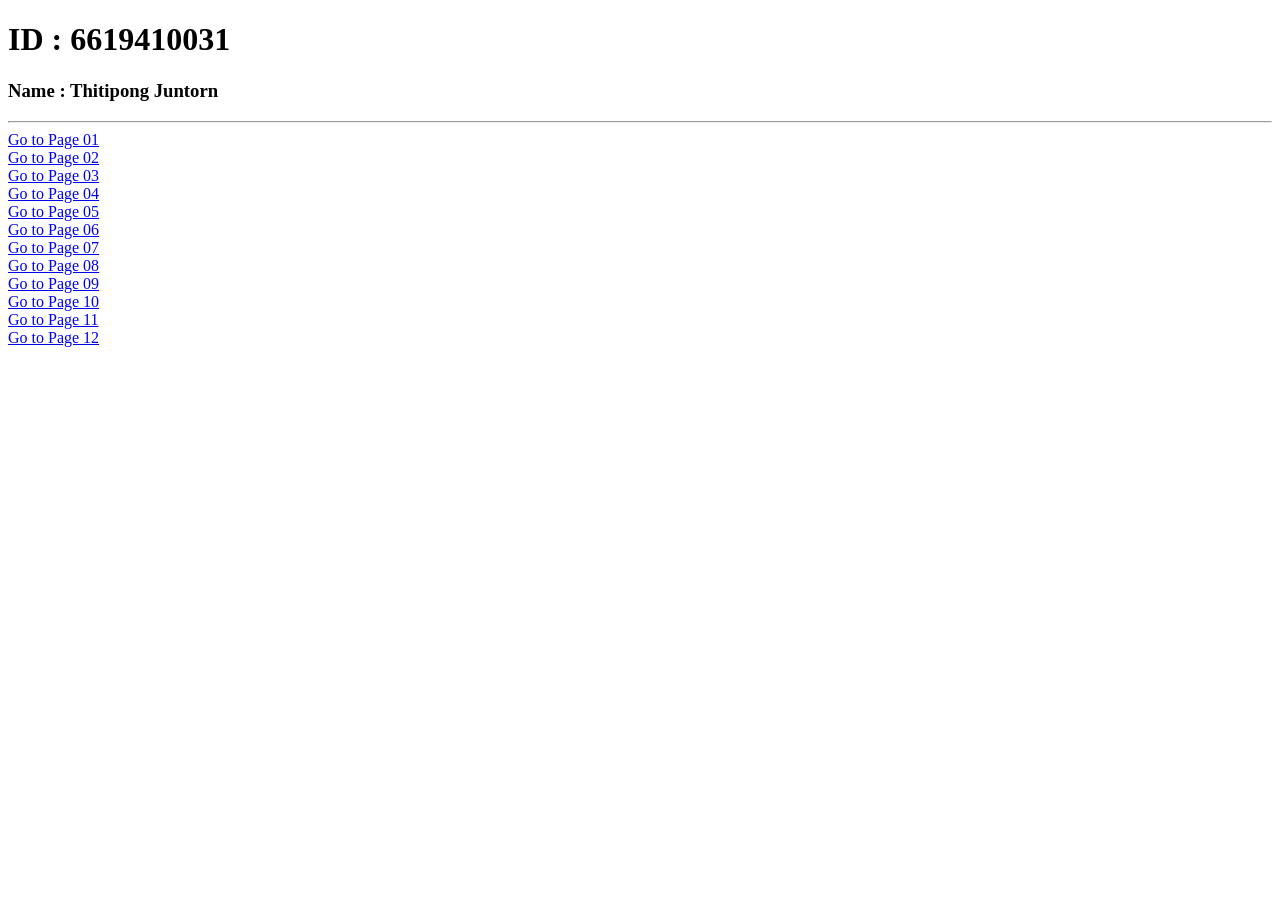
<file: index.html>
<!DOCTYPE html>
<html lang="en">
<head>
    <meta charset="UTF-8">
    <meta name="viewport" content="width=device-width, initial-scale=1.0">
    <title>Document</title>
</head>
<body>
    <h1>ID : 6619410031</h1>
    <h3>Name : Thitipong  Juntorn</h3>
    <hr />
    <!-- โจทย์ ทำลิ้งค์เพื่อเปิดไปยังเพจ mypage01-12เเละmyquiz -->
     
    <a href="./mypage01.html" target="_blank">Go to Page 01</a>
    <br />
    <a href="./mypage02.html" target="_blank">Go to Page 02</a>
    <br />
    <a href="./mypage03.html" target="_blank">Go to Page 03</a>
    <br />
    <a href="./mypage04.html" target="_blank">Go to Page 04</a>
    <br />
    <a href="./mypage05.html" target="_blank">Go to Page 05</a>
    <br />
    <a href="./mypage06.html" target="_blank">Go to Page 06</a>
    <br />
    <a href="./mypage07.html" target="_blank">Go to Page 07</a>
    <br />
    <a href="./mypage08.html" target="_blank">Go to Page 08</a>
    <br />
    <a href="./mypage09.html" target="_blank">Go to Page 09</a>
    <br />
    <a href="./mypage010.html" target="_blank">Go to Page 10</a>
    <br />
    <a href="./mypage011.html" target="_blank">Go to Page 11</a>
    <br />
    <a href="./mypage012.html" target="_blank">Go to Page 12</a>
    <br />

</body>
</html>
</file>
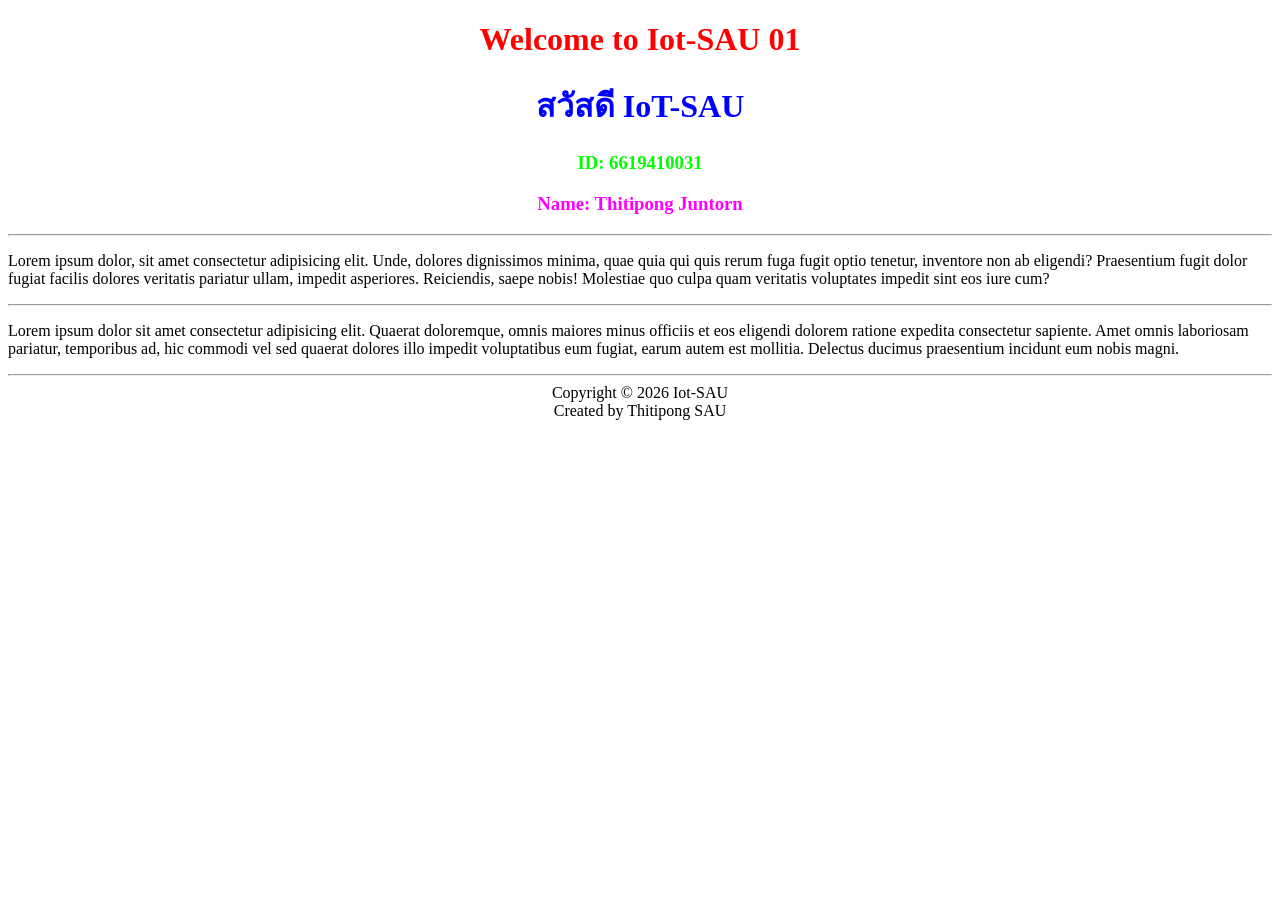
<file: mypage01.html>
<!DOCTYPE html>
<html lang="en">
<head>
    <meta charset="UTF-8">
    <meta name="viewport" content="width=device-width, initial-scale=1.0">
    <title>Document</title>
</head>
<body>
    <!-- CSS: Inline Style หรือการเขียนใส่ใน HTML -->

    <h1 style="color: red; text-align: center;">Welcome to Iot-SAU 01</h1>
    <h1 style="color: #0000FF; text-align: center;">สวัสดี IoT-SAU</h1>
    <h3 style="color: rgb(0, 255, 0); text-align: center;">ID: 6619410031</h3>
    <h3 style="color: #f0f; text-align: center;">Name: Thitipong Juntorn</h3>
    <hr>
    <p>
        Lorem ipsum dolor, sit amet consectetur adipisicing elit. Unde, dolores dignissimos minima, quae quia qui quis rerum fuga fugit optio tenetur, inventore non ab eligendi? Praesentium fugit dolor fugiat facilis dolores veritatis pariatur ullam, impedit asperiores. Reiciendis, saepe nobis! Molestiae quo culpa quam veritatis voluptates impedit sint eos iure cum?
    </p>
    <hr>
    <p>
        Lorem ipsum dolor sit amet consectetur adipisicing elit. Quaerat doloremque, omnis maiores minus officiis et eos eligendi dolorem ratione expedita consectetur sapiente. Amet omnis laboriosam pariatur, temporibus ad, hic commodi vel sed quaerat dolores illo impedit voluptatibus eum fugiat, earum autem est mollitia. Delectus ducimus praesentium incidunt eum nobis magni.
    </p>
    <hr>
    <div style="text-align: center;">
        <span>Copyright &copy; 2026 Iot-SAU</span>
        <br>
        <span>Created by Thitipong SAU</span>
    </div>
</body>
</html>
</file>
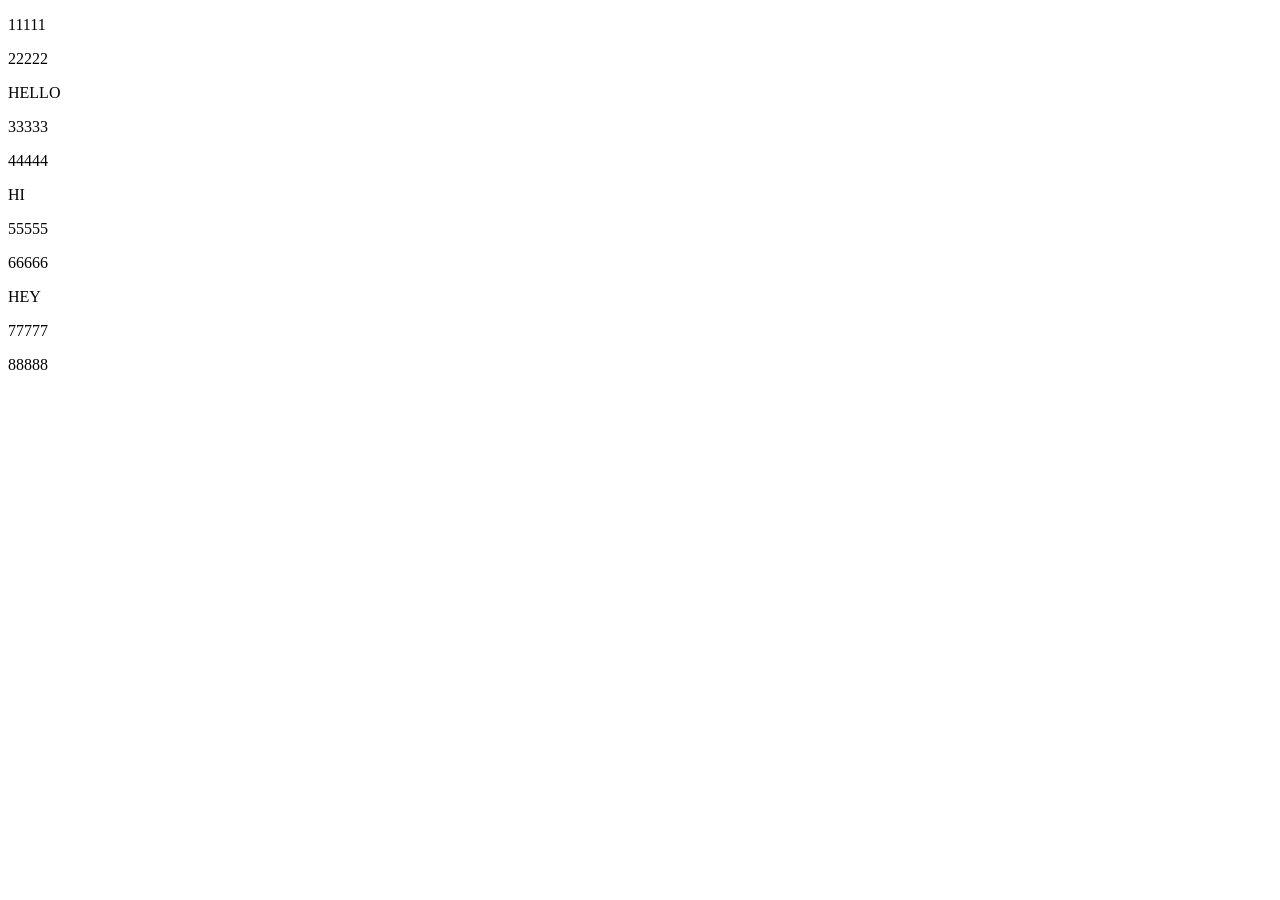
<file: mypage010.html>
<!doctype html>

<html lang="en">
  <head>
    <meta charset="UTF-8" />
    <meta name="viewport" content="width=device-width, initial-scale=1.0" />
    <title>Document</title>
    <style>
        /* selector: Adjacent Selector */
        /* S1 + S2 คือ S2 ที่อยู่ติดกับ S1 ในลำดับเดียวกัน */
        #aa + p {
            color: red;
        }
    </style>
  </head>

  <body>
    <div id="aa">
      <p>11111</p>
      <p>22222</p>
      <span>HELLO</span>
      <div id="bb">
        <p>33333</p>
        <div id="cc">
          <p>44444</p>
          <span>HI</span>
        </div>
        <p>55555</p>
      </div>
      <p>66666</p>
    </div>
    <span>HEY</span>
    <p>77777</p>
    <p>88888</p>
  </body>
</html>
</file>
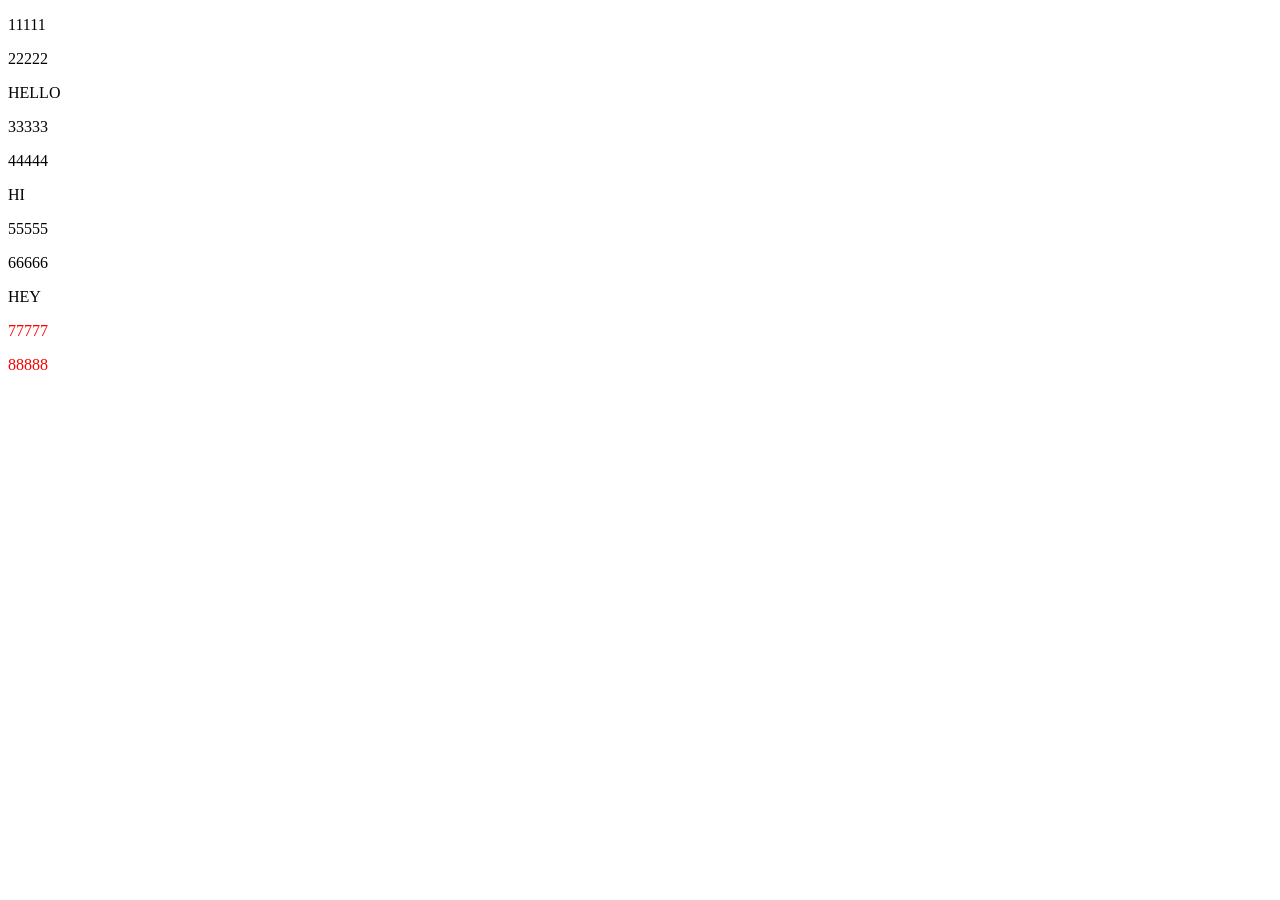
<file: mypage011.html>
<!doctype html>

<html lang="en">
  <head>
    <meta charset="UTF-8" />
    <meta name="viewport" content="width=device-width, initial-scale=1.0" />
    <title>Document</title>
    <style>
        /* selector: General Sibling Selector */
        /* S1 ~ S2 คือ S2 ที่อยู่หลัง S1 ทั้งหมด */
        #aa ~ p {
            color: red;
        }
    </style>
  </head>

  <body>
    <div id="aa">
      <p>11111</p>
      <p>22222</p>
      <span>HELLO</span>
      <div id="bb">
        <p>33333</p>
        <div id="cc">
          <p>44444</p>
          <span>HI</span>
        </div>
        <p>55555</p>
      </div>
      <p>66666</p>
    </div>
    <span>HEY</span>
    <p>77777</p>
    <p>88888</p>
  </body>
</html>
</file>
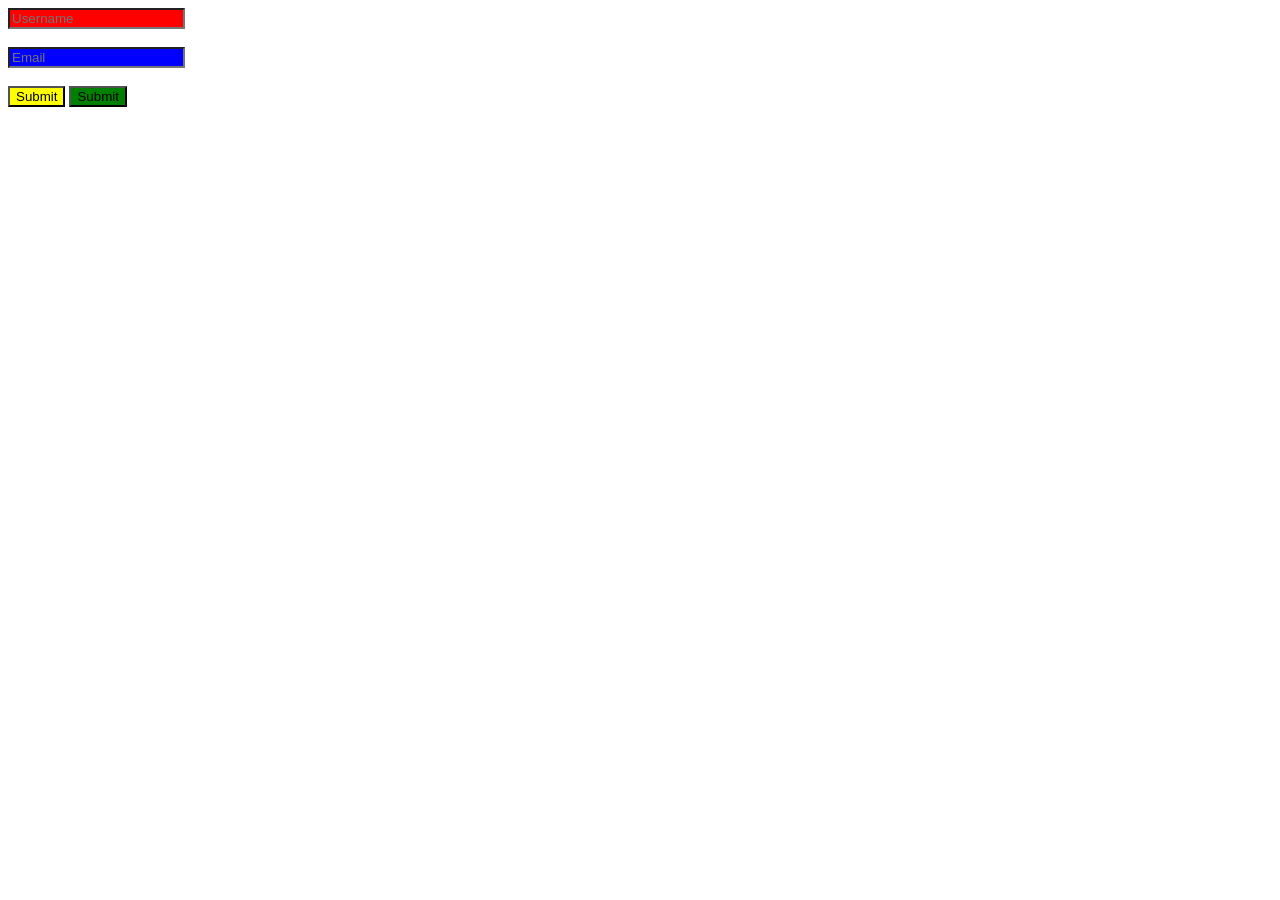
<file: mypage012.html>
<!DOCTYPE html>
<html lang="en">
<head>
    <meta charset="UTF-8">
    <meta name="viewport" content="width=device-width, initial-scale=1.0">
    <title>Document</title>
    <style>
        /* Selector: Attribute Selector */
        input[type="text"] {
            background-color: red;
        }
        input[type="email"] {
            background-color: blue;
        }
        button[type="submit"] {
            background-color: yellow;
        }
        button[type="reset"] {
            background-color: green;
        }
    </style>
</head>
<body>
    <form action="">
        <input type="text" placeholder="Username">
        <br><br>
        <input type="email" placeholder="Email">
        <br><br>
        <button type="submit">Submit</button>
        <button type="reset">Submit</button>

</body>
</html>
</file>
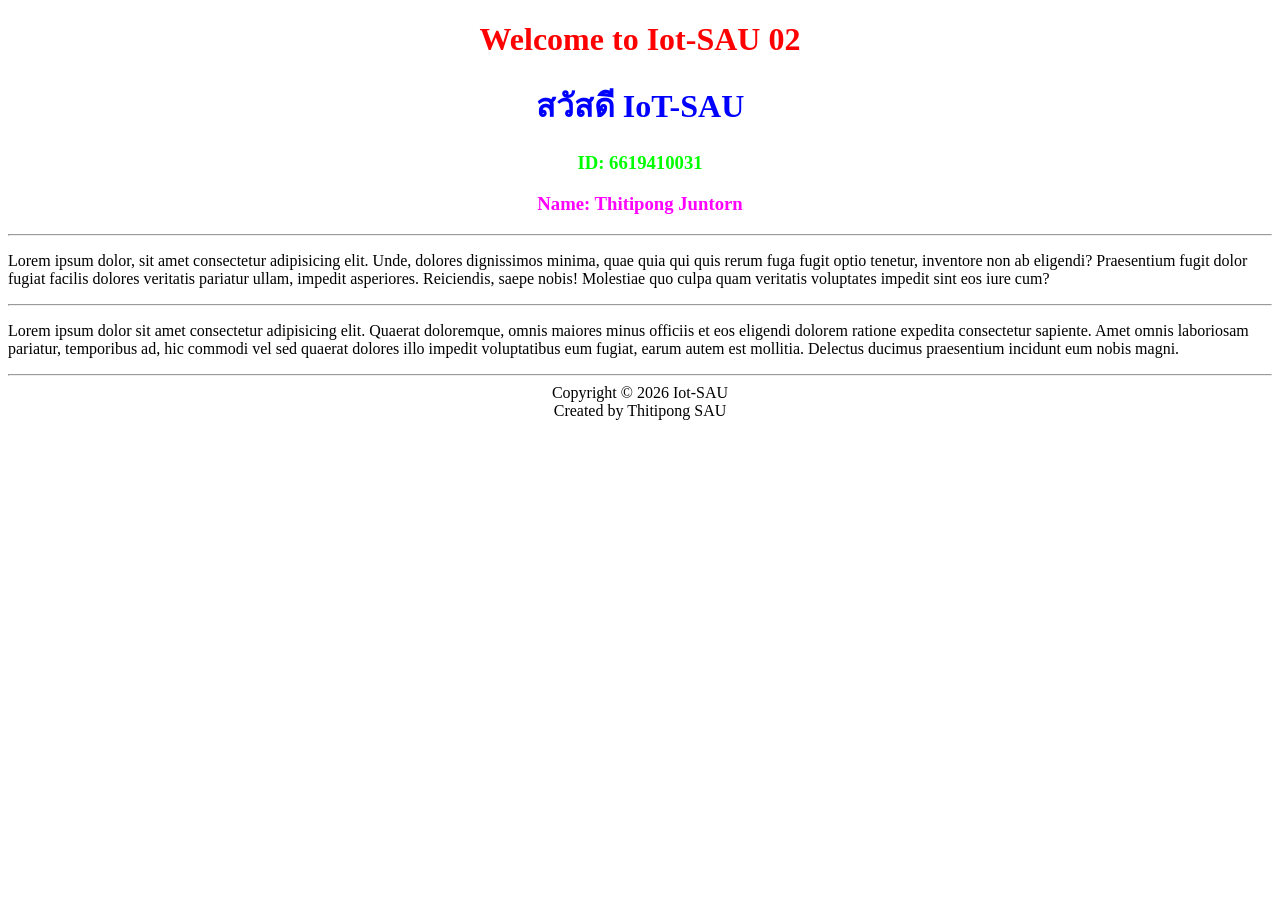
<file: mypage02.html>
<!DOCTYPE html>
<html lang="en">
<head>
    <meta charset="UTF-8">
    <meta name="viewport" content="width=device-width, initial-scale=1.0">
    <title>Document</title>
    <style>
        /* ต้องมี Selectors */
        #aa {
            color: red;
            text-align: center;
        }
        #bb {
            color: #0000FF;
            text-align: center;
        }
        #cc {
            color: rgb(0, 255, 0);
            text-align: center;
        }
        #dd {
            color: #f0f;
            text-align: center;
        }
        #ee {
            text-align: center;
        }
    </style>
</head>
<body>
    <!-- CSS: Internal Style -->

    <h1 id="aa">Welcome to Iot-SAU 02</h1>
    <h1 id="bb">สวัสดี IoT-SAU</h1>
    <h3 id="cc">ID: 6619410031</h3>
    <h3 id="dd">Name: Thitipong Juntorn</h3>
    <hr>
    <p>
        Lorem ipsum dolor, sit amet consectetur adipisicing elit. Unde, dolores dignissimos minima, quae quia qui quis rerum fuga fugit optio tenetur, inventore non ab eligendi? Praesentium fugit dolor fugiat facilis dolores veritatis pariatur ullam, impedit asperiores. Reiciendis, saepe nobis! Molestiae quo culpa quam veritatis voluptates impedit sint eos iure cum?
    </p>
    <hr>
    <p>
        Lorem ipsum dolor sit amet consectetur adipisicing elit. Quaerat doloremque, omnis maiores minus officiis et eos eligendi dolorem ratione expedita consectetur sapiente. Amet omnis laboriosam pariatur, temporibus ad, hic commodi vel sed quaerat dolores illo impedit voluptatibus eum fugiat, earum autem est mollitia. Delectus ducimus praesentium incidunt eum nobis magni.
    </p>
    <hr>
    <div id="ee">
        <span>Copyright &copy; 2026 Iot-SAU</span>
        <br>
        <span>Created by Thitipong SAU</span>
    </div>
</body>
</html>
</file>
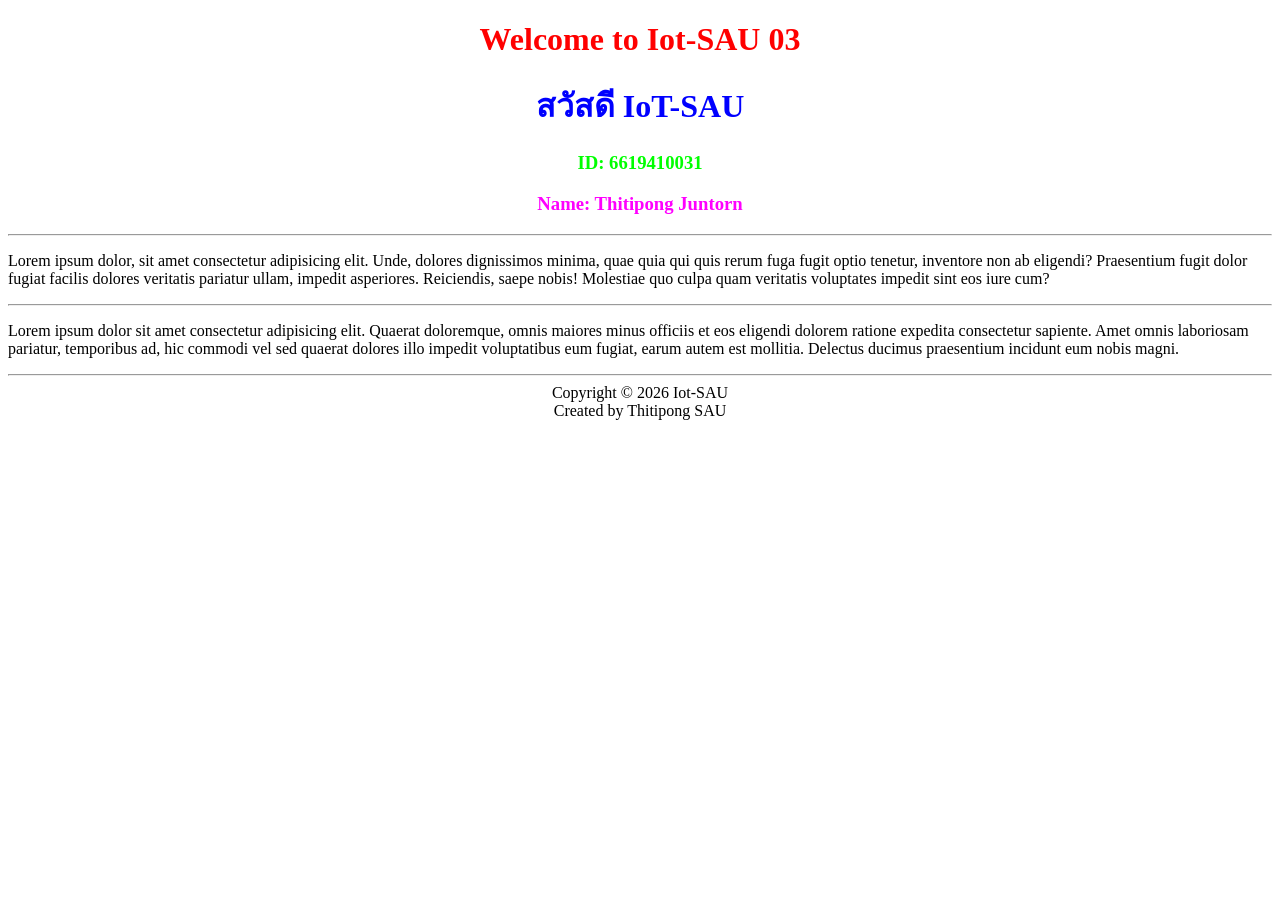
<file: mypage03.html>
<!DOCTYPE html>
<html lang="en">
<head>
    <meta charset="UTF-8">
    <meta name="viewport" content="width=device-width, initial-scale=1.0">
    <title>Document</title>
    <link rel="stylesheet" href="./css/style03.css">
</head>
<body>
    <!-- CSS: External Style หรือการเขียนใส่นอก HTML -->

    <h1 id="aa">Welcome to Iot-SAU 03</h1>
    <h1 id="bb">สวัสดี IoT-SAU</h1>
    <h3 id="cc">ID: 6619410031</h3>
    <h3 id="dd">Name: Thitipong Juntorn</h3>
    <hr>
    <p>
        Lorem ipsum dolor, sit amet consectetur adipisicing elit. Unde, dolores dignissimos minima, quae quia qui quis rerum fuga fugit optio tenetur, inventore non ab eligendi? Praesentium fugit dolor fugiat facilis dolores veritatis pariatur ullam, impedit asperiores. Reiciendis, saepe nobis! Molestiae quo culpa quam veritatis voluptates impedit sint eos iure cum?
    </p>
    <hr>
    <p>
        Lorem ipsum dolor sit amet consectetur adipisicing elit. Quaerat doloremque, omnis maiores minus officiis et eos eligendi dolorem ratione expedita consectetur sapiente. Amet omnis laboriosam pariatur, temporibus ad, hic commodi vel sed quaerat dolores illo impedit voluptatibus eum fugiat, earum autem est mollitia. Delectus ducimus praesentium incidunt eum nobis magni.
    </p>
    <hr>
    <div id="ee">
        <span>Copyright &copy; 2026 Iot-SAU</span>
        <br>
        <span>Created by Thitipong SAU</span>
    </div>
</body>
</html>
</file>
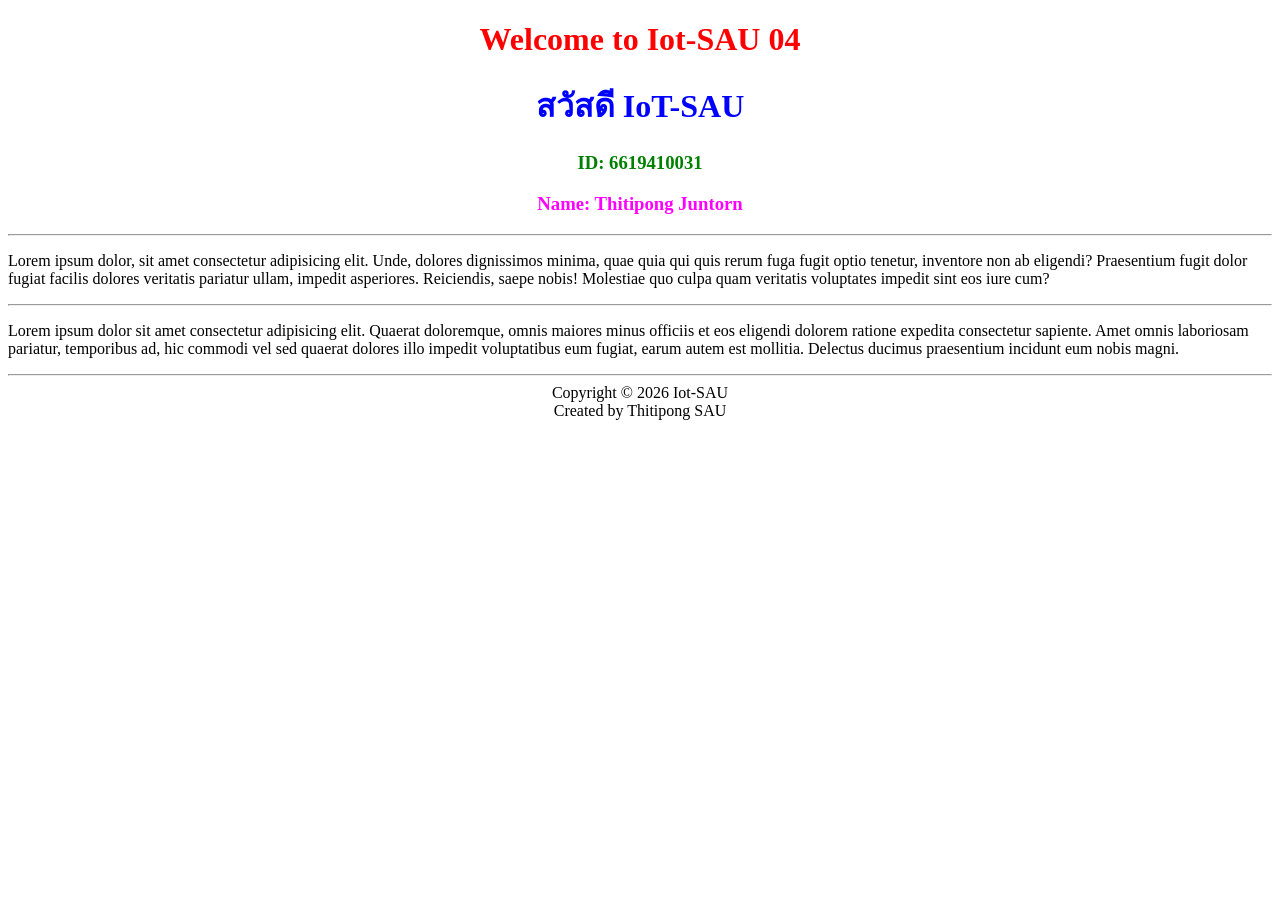
<file: mypage04.html>
<!DOCTYPE html>
<html lang="en">
<head>
    <meta charset="UTF-8">
    <meta name="viewport" content="width=device-width, initial-scale=1.0">
    <title>Document</title>
    <style>
        /* ต้องมี Selectors */
        #wow {
            color: blue;
            text-align: center;
        }
        #ee {
            text-align: center;
        }
    </style>
    <link rel="stylesheet" href="./css/style04.css">
</head>
<body>
    <!-- CSS: Inline Style, Internal ,External Style 3style -->

    <h1 style="color:red; text-align: center;">Welcome to Iot-SAU 04</h1>
    <h1 id ="wow">สวัสดี IoT-SAU</h1>
    <h3 id="woo">ID: 6619410031</h3>
    <h3 style="color: #f0f; text-align: center;">Name: Thitipong Juntorn</h3>
    <hr>
    <p>
        Lorem ipsum dolor, sit amet consectetur adipisicing elit. Unde, dolores dignissimos minima, quae quia qui quis rerum fuga fugit optio tenetur, inventore non ab eligendi? Praesentium fugit dolor fugiat facilis dolores veritatis pariatur ullam, impedit asperiores. Reiciendis, saepe nobis! Molestiae quo culpa quam veritatis voluptates impedit sint eos iure cum?
    </p>
    <hr>
    <p>
        Lorem ipsum dolor sit amet consectetur adipisicing elit. Quaerat doloremque, omnis maiores minus officiis et eos eligendi dolorem ratione expedita consectetur sapiente. Amet omnis laboriosam pariatur, temporibus ad, hic commodi vel sed quaerat dolores illo impedit voluptatibus eum fugiat, earum autem est mollitia. Delectus ducimus praesentium incidunt eum nobis magni.
    </p>
    <hr>
    <div id="ee">
        <span>Copyright &copy; 2026 Iot-SAU</span>
        <br>
        <span>Created by Thitipong SAU</span>
    </div>
</body>
</html>
</file>
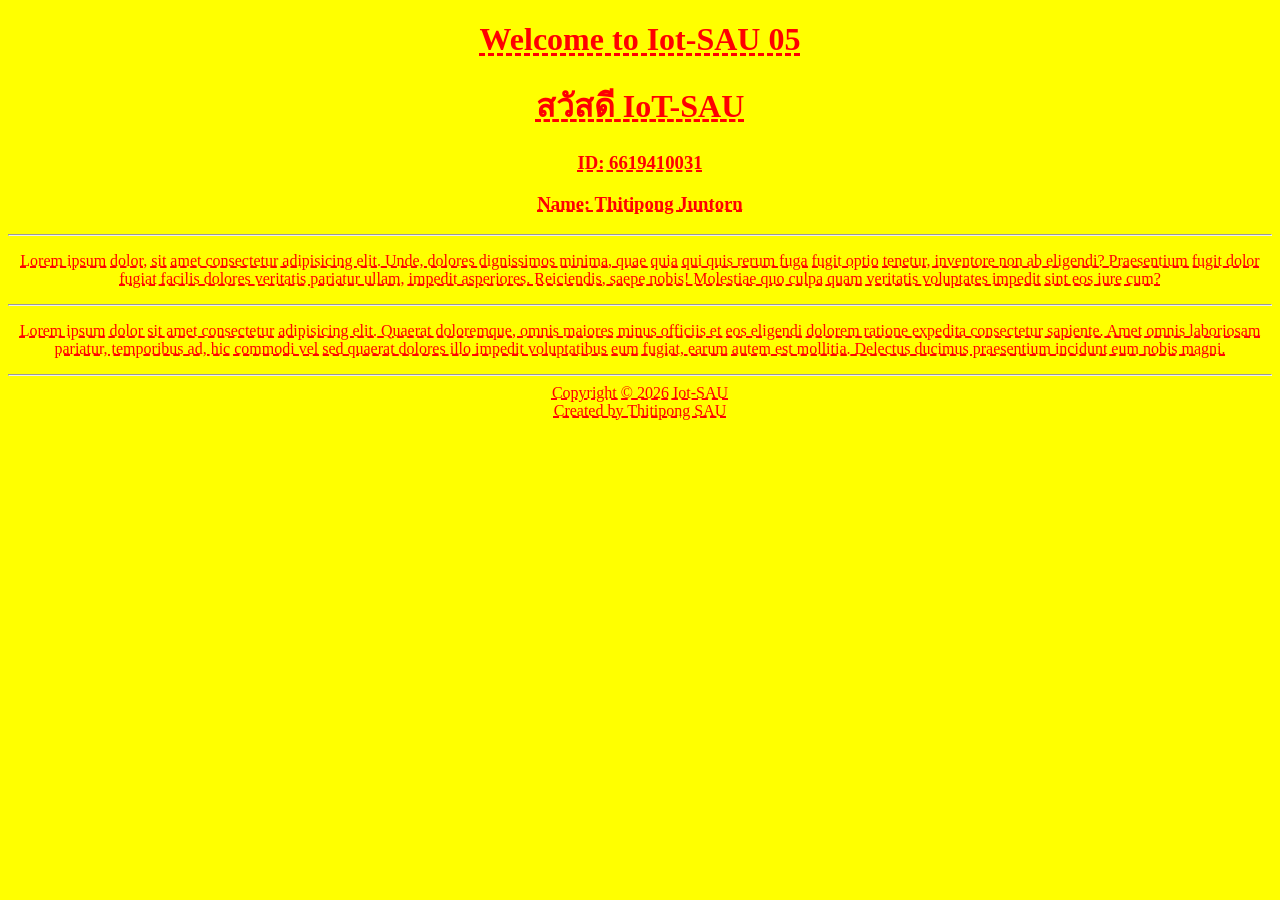
<file: mypage05.html>
<!DOCTYPE html>
<html lang="en">
<head>
    <meta charset="UTF-8">
    <meta name="viewport" content="width=device-width, initial-scale=1.0">
    <title>Document</title>
    <style>
       /* Selector: Universal Selector การเลือกทั้งหมด */
       *{
        color: red;
        text-align: center;
        text-decoration: underline dashed; /* ขีดเส้นใต้ข้อความ เเละมี line-through */
        background-color: yellow;
       }
    </style>
</head>
<body>
    <!-- CSS: External Style หรือการเขียนใส่นอก HTML -->

    <h1>Welcome to Iot-SAU 05</h1>
    <h1>สวัสดี IoT-SAU</h1>
    <h3>ID: 6619410031</h3>
    <h3>Name: Thitipong Juntorn</h3>
    <hr>
    <p>
        Lorem ipsum dolor, sit amet consectetur adipisicing elit. Unde, dolores dignissimos minima, quae quia qui quis rerum fuga fugit optio tenetur, inventore non ab eligendi? Praesentium fugit dolor fugiat facilis dolores veritatis pariatur ullam, impedit asperiores. Reiciendis, saepe nobis! Molestiae quo culpa quam veritatis voluptates impedit sint eos iure cum?
    </p>
    <hr>
    <p>
        Lorem ipsum dolor sit amet consectetur adipisicing elit. Quaerat doloremque, omnis maiores minus officiis et eos eligendi dolorem ratione expedita consectetur sapiente. Amet omnis laboriosam pariatur, temporibus ad, hic commodi vel sed quaerat dolores illo impedit voluptatibus eum fugiat, earum autem est mollitia. Delectus ducimus praesentium incidunt eum nobis magni.
    </p>
    <hr>
    <div>
        <span>Copyright &copy; 2026 Iot-SAU</span>
        <br>
        <span>Created by Thitipong SAU</span>
    </div>
</body>
</html>
</file>
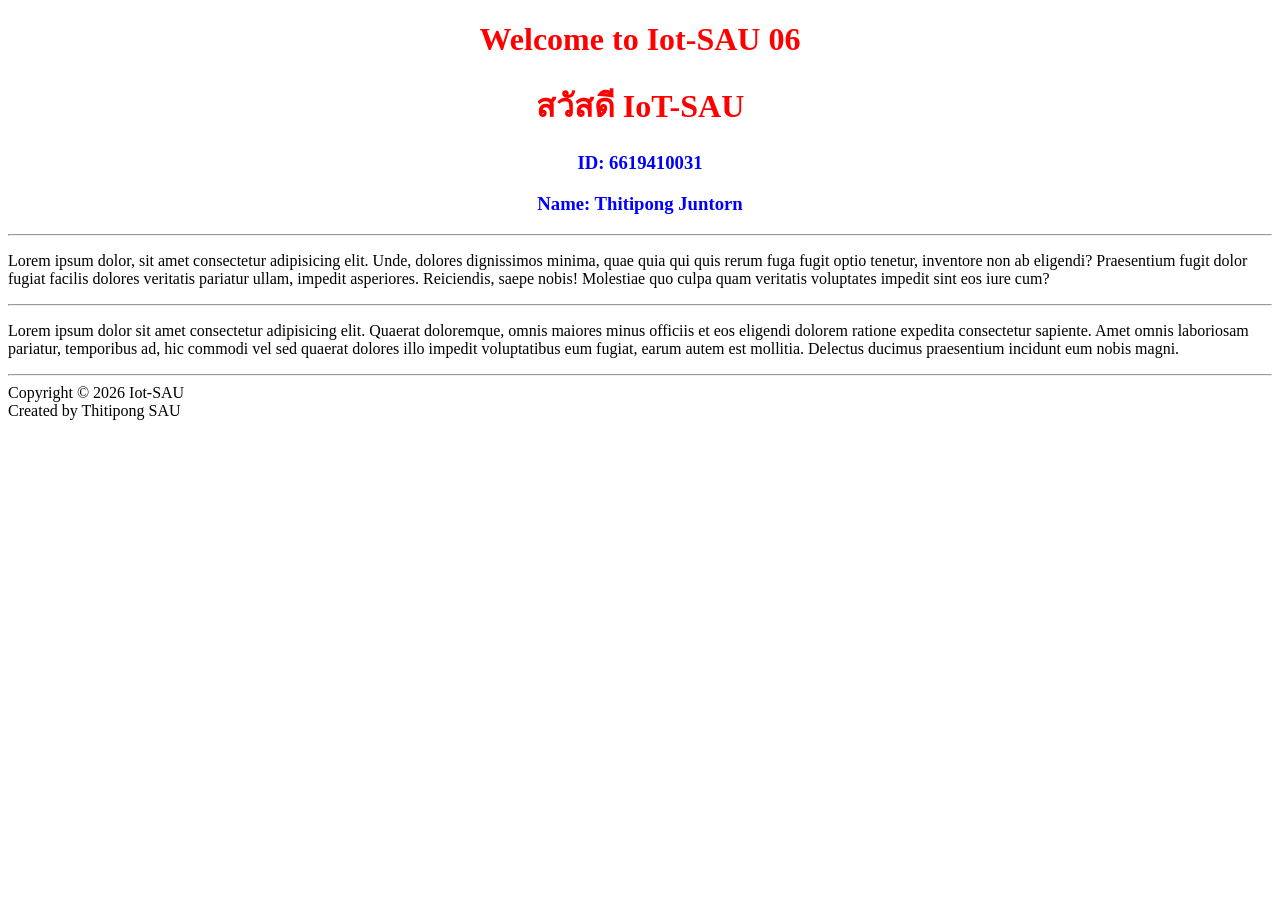
<file: mypage06.html>
<!doctype html>
<html lang="en">
  <head>
    <meta charset="UTF-8" />
    <meta name="viewport" content="width=device-width, initial-scale=1.0" />
    <title>Document</title>
    <style>
      /*Selectors : Element Selector, Tag Selector, ID Selector*/
      h1 {
        color: red;
        text-align: center;
      }
      h3 {
        color: blue;
        text-align: center;
      }
    </style>
  </head>
  <body>
    <h1>Welcome to Iot-SAU 06</h1>
    <h1>สวัสดี IoT-SAU</h1>
    <h3>ID: 6619410031</h3>
    <h3>Name: Thitipong Juntorn</h3>
    <hr />
    <p>
      Lorem ipsum dolor, sit amet consectetur adipisicing elit. Unde, dolores
      dignissimos minima, quae quia qui quis rerum fuga fugit optio tenetur,
      inventore non ab eligendi? Praesentium fugit dolor fugiat facilis dolores
      veritatis pariatur ullam, impedit asperiores. Reiciendis, saepe nobis!
      Molestiae quo culpa quam veritatis voluptates impedit sint eos iure cum?
    </p>
    <hr />
    <p>
      Lorem ipsum dolor sit amet consectetur adipisicing elit. Quaerat
      doloremque, omnis maiores minus officiis et eos eligendi dolorem ratione
      expedita consectetur sapiente. Amet omnis laboriosam pariatur, temporibus
      ad, hic commodi vel sed quaerat dolores illo impedit voluptatibus eum
      fugiat, earum autem est mollitia. Delectus ducimus praesentium incidunt
      eum nobis magni.
    </p>
    <hr />
    <div>
      <span>Copyright &copy; 2026 Iot-SAU</span>
      <br />
      <span>Created by Thitipong SAU</span>
    </div>
  </body>
</html>
</file>
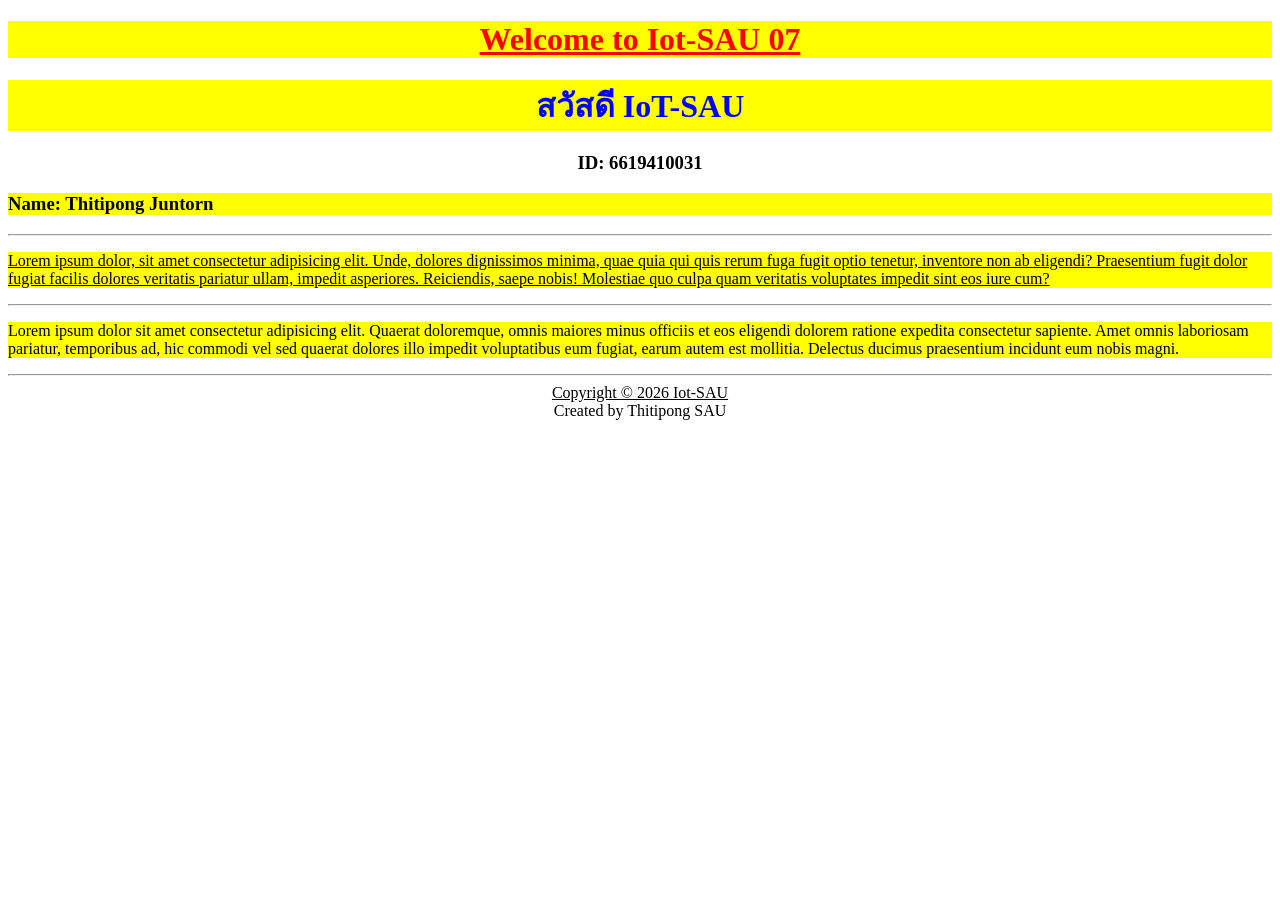
<file: mypage07.html>
<!DOCTYPE html>
<html lang="en">
<head>
    <meta charset="UTF-8">
    <meta name="viewport" content="width=device-width, initial-scale=1.0">
    <title>Document</title>
    <style>
        /* Selector: ID Selector */
        #aa {
            color: red;
        }
        #bb {
            color: blue;
        }
        /* Selector: Class Selector */
        .wow {
            text-align: center;
        }
        /* Selector: Union Selector, Group Selector */
        h1, p, #dd {
            background-color: yellow;
        }
        .woo {
            text-decoration: underline;
        }

    </style>
       
</head>
<body>
    <!-- CSS: External Style หรือการเขียนใส่นอก HTML -->

    <h1 id="aa" class="wow woo">Welcome to Iot-SAU 07</h1>
    <h1 id ="bb" class="wow">สวัสดี IoT-SAU</h1>
    <h3 class="wow">ID: 6619410031</h3>
    <h3 id="dd">Name: Thitipong Juntorn</h3>
    <hr>
    <p class="woo">
        Lorem ipsum dolor, sit amet consectetur adipisicing elit. Unde, dolores dignissimos minima, quae quia qui quis rerum fuga fugit optio tenetur, inventore non ab eligendi? Praesentium fugit dolor fugiat facilis dolores veritatis pariatur ullam, impedit asperiores. Reiciendis, saepe nobis! Molestiae quo culpa quam veritatis voluptates impedit sint eos iure cum?
    </p>
    <hr>
    <p>
        Lorem ipsum dolor sit amet consectetur adipisicing elit. Quaerat doloremque, omnis maiores minus officiis et eos eligendi dolorem ratione expedita consectetur sapiente. Amet omnis laboriosam pariatur, temporibus ad, hic commodi vel sed quaerat dolores illo impedit voluptatibus eum fugiat, earum autem est mollitia. Delectus ducimus praesentium incidunt eum nobis magni.
    </p>
    <hr>
    <div class="wow">
        <span class="woo">Copyright &copy; 2026 Iot-SAU</span>
        <br>
        <span>Created by Thitipong SAU</span>
    </div>
</body>
</html>
</file>
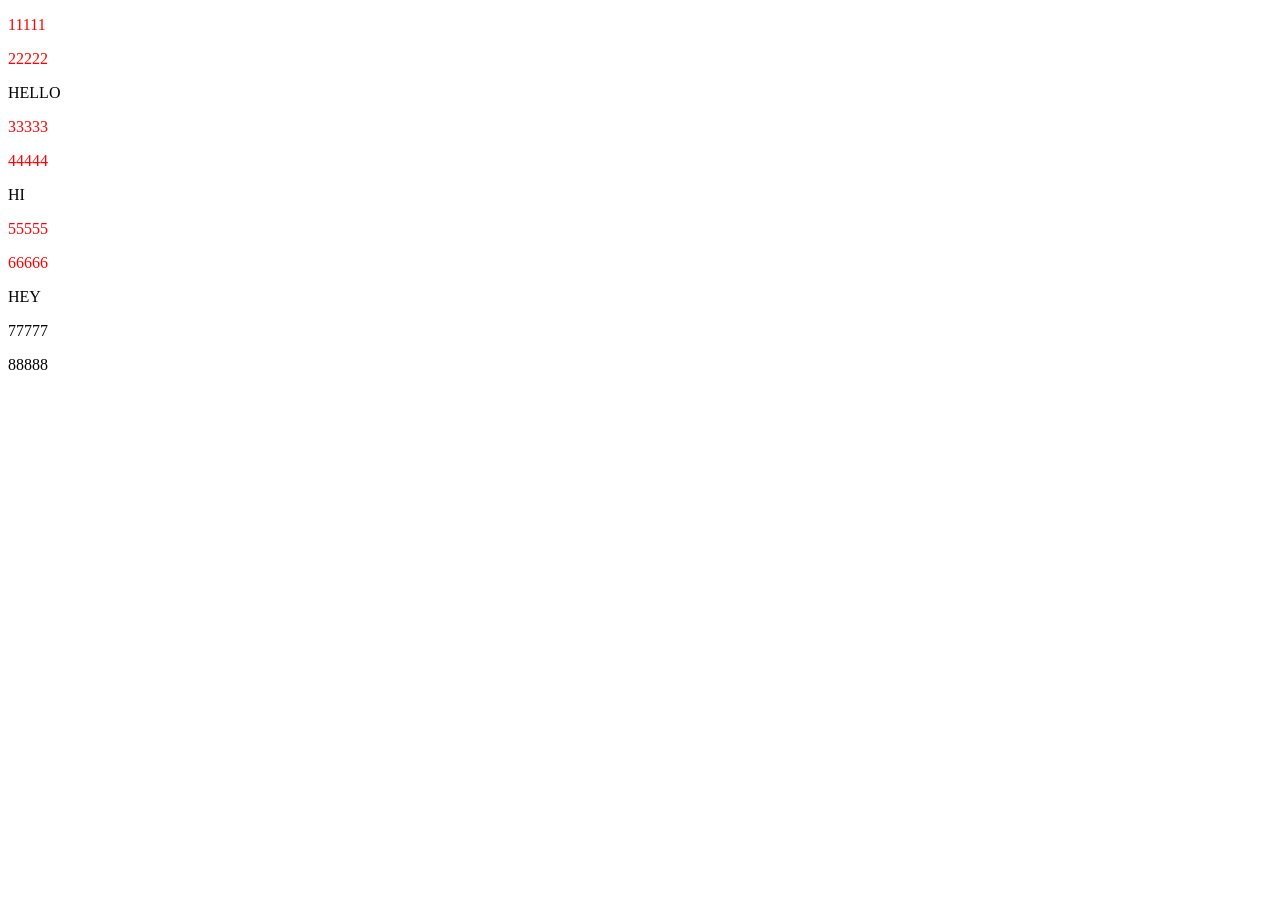
<file: mypage08.html>
<!doctype html>

<html lang="en">
  <head>
    <meta charset="UTF-8" />
    <meta name="viewport" content="width=device-width, initial-scale=1.0" />
    <title>Document</title>
    <style>
        /* selector: Descendant Selector */
        /* S1 S2 คือ S2 ทั้งหมดอยู่ภายใต้ S1 */
        #aa p {
            color: red;
        }
    </style>
  </head>

  <body>
    <div id="aa">
      <p>11111</p>
      <p>22222</p>
      <span>HELLO</span>
      <div id="bb">
        <p>33333</p>
        <div id="cc">
          <p>44444</p>
          <span>HI</span>
        </div>
        <p>55555</p>
      </div>
      <p>66666</p>
    </div>
    <span>HEY</span>
    <p>77777</p>
    <p>88888</p>
  </body>
</html>
</file>
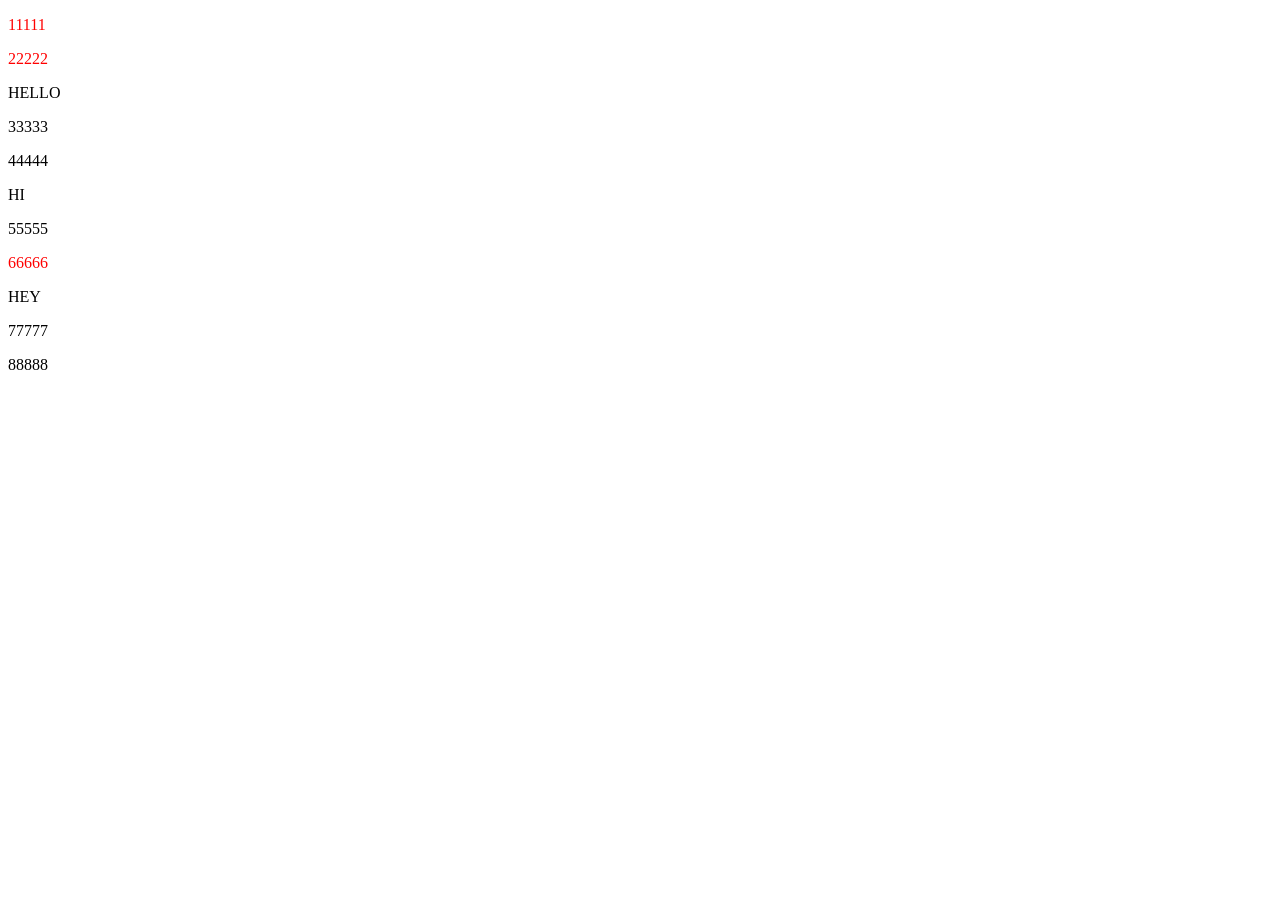
<file: mypage09.html>
<!doctype html>

<html lang="en">
  <head>
    <meta charset="UTF-8" />
    <meta name="viewport" content="width=device-width, initial-scale=1.0" />
    <title>Document</title>
    <style>
        /* Selector: Child Selector */
        /* S1>S2 คือ S2 ที่อยู่ในลำดับชั้นถัดไปของ S1 */
        #aa > p {
            color: red ;
        }
    </style>
  </head>

  <body>
    <div id="aa">
      <p>11111</p>
      <p>22222</p>
      <span>HELLO</span>
      <div id="bb">
        <p>33333</p>
        <div id="cc">
          <p>44444</p>
          <span>HI</span>
        </div>
        <p>55555</p>
      </div>
      <p>66666</p>
    </div>
    <span>HEY</span>
    <p>77777</p>
    <p>88888</p>
  </body>
</html>
</file>
<file: css/style03.css>
/* ต้องมี Selectors */
#aa {
  color: red;
  text-align: center;
}
#bb {
  color: #0000ff;
  text-align: center;
}
#cc {
  color: rgb(0, 255, 0);
  text-align: center;
}
#dd {
  color: #f0f;
  text-align: center;
}
#ee {
  text-align: center;
}
</file>
<file: css/style04.css>
#woo {
  color: green;
  text-align: center;
}
</file>
